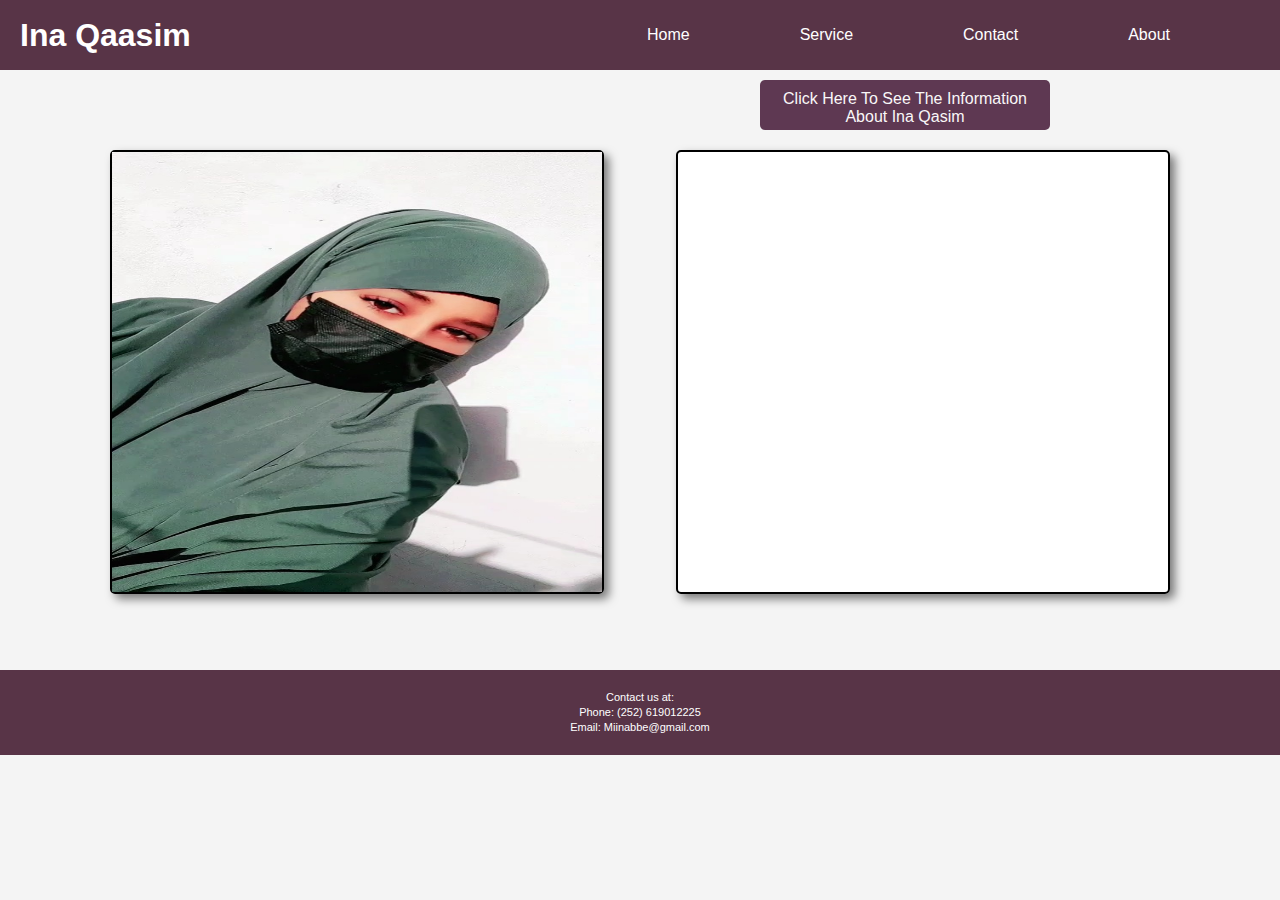
<file: about me.html>
<!DOCTYPE html>
<html lang="en">
<head>
    <meta charset="UTF-8">
    <meta name="viewport" content="width=device-width, initial-scale=1.0">
    <title>Document</title>
    <link rel="stylesheet" href="style.css">
</head>
<body>
  <header class="main-header">
    <h1>Ina Qaasim</h1>

    <nav>
        <ul>
            <li><a href="index.html">Home</a></li>
            <li><a href="service.html">Service</a></li>
            <li><a href="contact.html">Contact</a></li>
            <li><a href="#">About</a></li>
        </ul>
    </nav>

</header>
    <button id="myButton" onclick="getButtonId()">Click Here To See The Information About  Ina Qasim</button>
    <div id="display" class="card"></div>
    <div id="display" class="card2">
        <img src="sawir2.jpeg" alt="your-image-description" class="left-side-image">
    </div>

    <script src="main.js"></script>
    

</body>
<div class="afooter1">
  <p>Contact us at:</p>
  <p>Phone: (252) 619012225</p>
  <p>Email: Miinabbe@gmail.com</p>
</div>
</html>
</file>
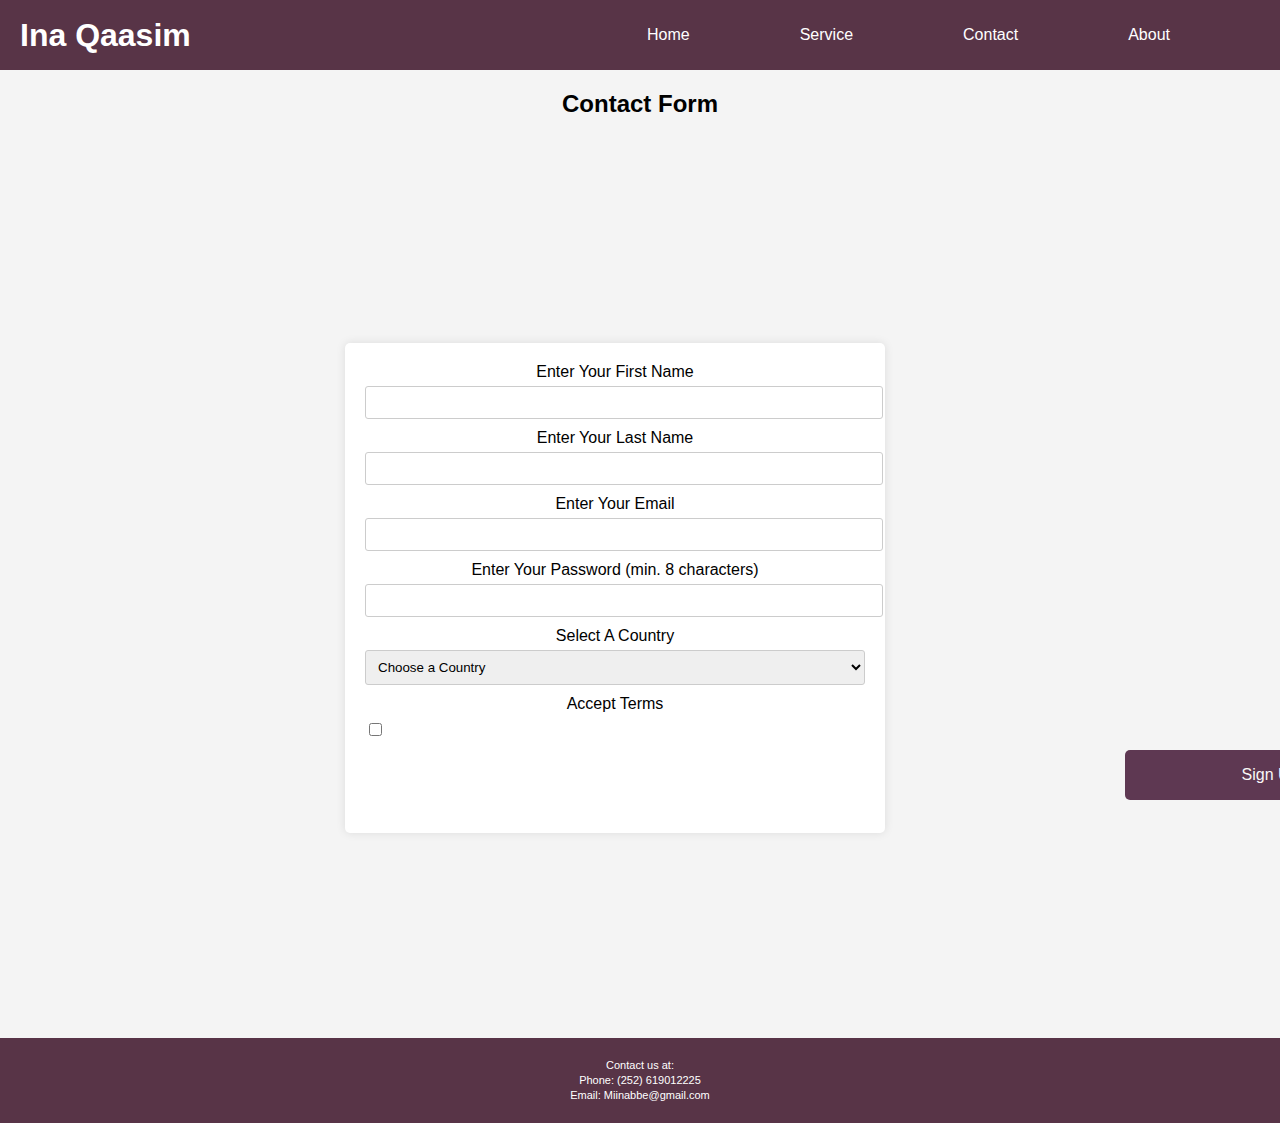
<file: contact.html>
<!DOCTYPE html>
<html lang="en">
<head>
    <meta charset="UTF-8">
    <title>Ina Qasim - Home Service</title>
    <link rel="stylesheet" href="style.css">
    <script src="main.js"></script>

</head>
<body>    

    <body>
        <header class="main-header">
            <h1>Ina Qaasim</h1>
            <nav>
                <ul>
                    <li><a href="index.html">Home</a></li>
                    <li><a href="service.html">Service</a></li>
                    <li><a href="#">Contact</a></li>
                    <li><a href="about me.html">About</a></li>
                </ul>
            </nav>
        </header>
    </body>
   
  <h2>Contact Form</h2>
  <p id="error-message"></p>
  <div class="contactFormContainer">
  <form id="contactForm">
    <label for="firstName"> Enter Your First Name</label>
    <input type="text" id="firstName" name="firstName" required>

    <label for="lastName"> Enter Your Last Name</label>
    <input type="text" id="lastName" name="lastName" required>

    <label for="email"> Enter Your Email</label>
    <input type="email" id="email" name="email" required>

    <label for="password"> Enter Your Password (min. 8 characters)</label>
    <input type="password" id="password" name="password" minlength="8" required>

    <label for="country"> Select A Country</label>
    <select id="country" name="country">
        <option value="">Choose  a Country</option>

      <option value="USA">Usa</option>
      <option value="Canada">Canada</option>
      <option value="UK">UK</option>
      <!-- Add more options as needed -->
    </select>

    <label for="accept">Accept Terms</label>
    <input type="checkbox" id="accept" name="accept" required>
    
    <button type="submit" id="submitBtn">Sign Up</button>
  </form>
</div>

</body>

    <main>
        <selection ></selection>
        <!-- Content for different sections -->
    </main>
    <div class="afooter">
        <p>Contact us at:</p>
        <p>Phone: (252) 619012225</p>
        <p>Email: Miinabbe@gmail.com</p>
     </div>

</body>
</html>
</file>
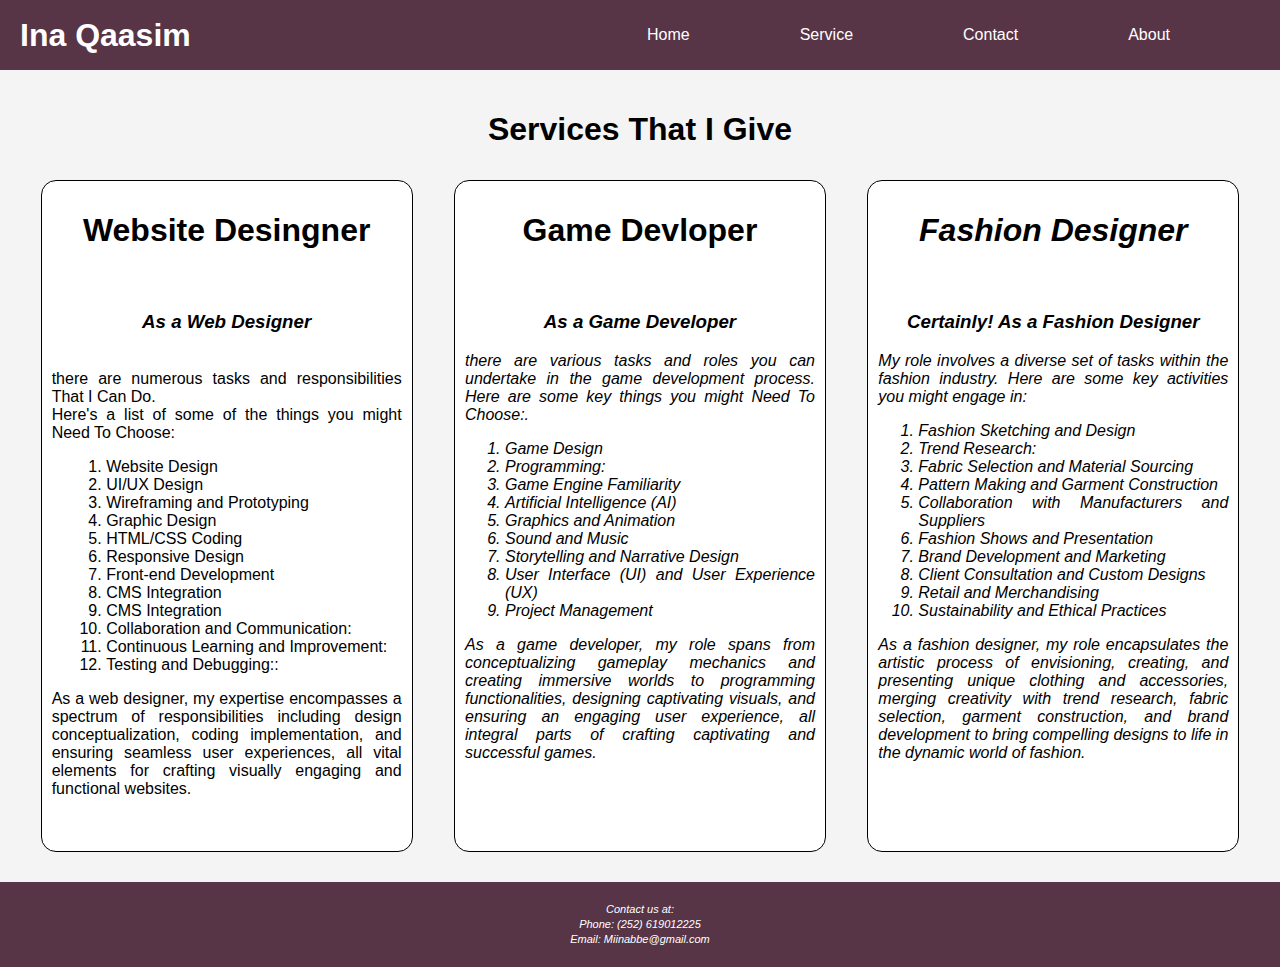
<file: service.html>
<!DOCTYPE html>
<html lang="en">
<head>
    <meta charset="UTF-8">
    <title>Ina Qasim - Home Service</title>
    <link href="https://fonts.googleapis.com/css?family=Poppins:400,600,700&display=swap" rel="stylesheet" />
    <link rel="stylesheet" href="style.css">
</head>
<body>
    <header class="main-header">
        <h1>Ina Qaasim</h1>
        <nav>
            <ul>
                <li><a href="index.html">Home</a></li>
                <li><a href="#">Service</a></li>
                <li><a href="contact.html">Contact</a></li>
                <li><a href="about me.html">About</a></li>
            </ul>
        </nav>
    </header>
<section id="service">
  <h1 class="heading">Services That I Give</h1>
  <div class="row">
    <div class="box">
      <!-- <img src="one.jfif" alt=""> -->
      
    <h1 class="headings">Website Desingner</h1>
    <p > <h3> <i>
        As a Web Designer</i></h3><br>
        there are numerous tasks and responsibilities That I Can Do.<br>
        Here's a list of some of the things you might Need To Choose:
        <ol type="1">
        <li>Website Design</li>
        <li>UI/UX Design</li>
        <li>Wireframing and Prototyping</li>
        <li>Graphic Design</li>
        <li>HTML/CSS Coding</li>
        <li>Responsive Design</li>
        <li>Front-end Development</li>
        <li>CMS Integration</li>
        <li>CMS Integration</li>
        <li>Collaboration and Communication:</li>
        <li>Continuous Learning and Improvement:</li>
        <li>Testing and Debugging::</li>





    </ol>

As a web designer, my expertise encompasses a spectrum 
of responsibilities including design conceptualization, 
coding implementation, and ensuring seamless user experiences, all vital elements for
 crafting visually engaging and functional websites.

</p>
    </div>

    <div class="box">
      
        <!-- <img src="sawir.jfif" alt=""> -->

      <h1 class="headings">Game Devloper</h1>
      <p >
      <h3> <i> As a Game Developer</3></h5>
      there are various tasks and roles you can undertake 
      in the game development process.
       Here are some key things you might Need To Choose:.
       <ol type="1">
        <li>Game Design</li>
        <li>Programming:</li>
        <li>Game Engine Familiarity</li>
        <li>Artificial Intelligence (AI)</li>
        <li>Graphics and Animation</li>
        <li>Sound and Music</li>
        <li>Storytelling and Narrative Design</li>
        <li>User Interface (UI) and User Experience (UX)</li>
        <li>Project Management</li>

       </ol>
       
As a game developer, my role spans from conceptualizing 
gameplay mechanics and creating immersive worlds to programming
 functionalities, designing captivating visuals,
  and ensuring an engaging user experience, all integral parts of crafting captivating 
  and successful games.



    </p>
      </div>
      <div class="box">
      
        <!-- <img src="picture.jfif" alt=""> -->
      

        <h1 class="headings">Fashion Designer</h1>
        <p >
            <h3><i>
                Certainly! As a Fashion Designer</i></h5>
          My role involves a diverse set of tasks within the fashion industry. 
          Here are some key activities you might engage in:
            
            <ol>
                <li>Fashion Sketching and Design</li>
                <li>Trend Research:</li>
                <li>Fabric Selection and Material Sourcing</li>
                <li>Pattern Making and Garment Construction</li>
                <li>Collaboration with Manufacturers and Suppliers</li>
                <li>Fashion Shows and Presentation</li>
                <li>Brand Development and Marketing</li>
                <li>Client Consultation and Custom Designs</li>
                <li>Retail and Merchandising</li>
                <li>Sustainability and Ethical Practices</li>

            </ol>
            
As a fashion designer, my role encapsulates the artistic process of envisioning,
 creating, and presenting unique clothing and accessories, 
 merging creativity with trend research, fabric selection, garment construction, 
 and brand development to bring compelling designs
  to life in the dynamic world of fashion.
            </p>
        </div>
  </div>
</section>
<div class="afooter">
  <p>Contact us at:</p>
  <p>Phone: (252) 619012225</p>
  <p>Email: Miinabbe@gmail.com</p>
</div>


</body>
</html>
</file>
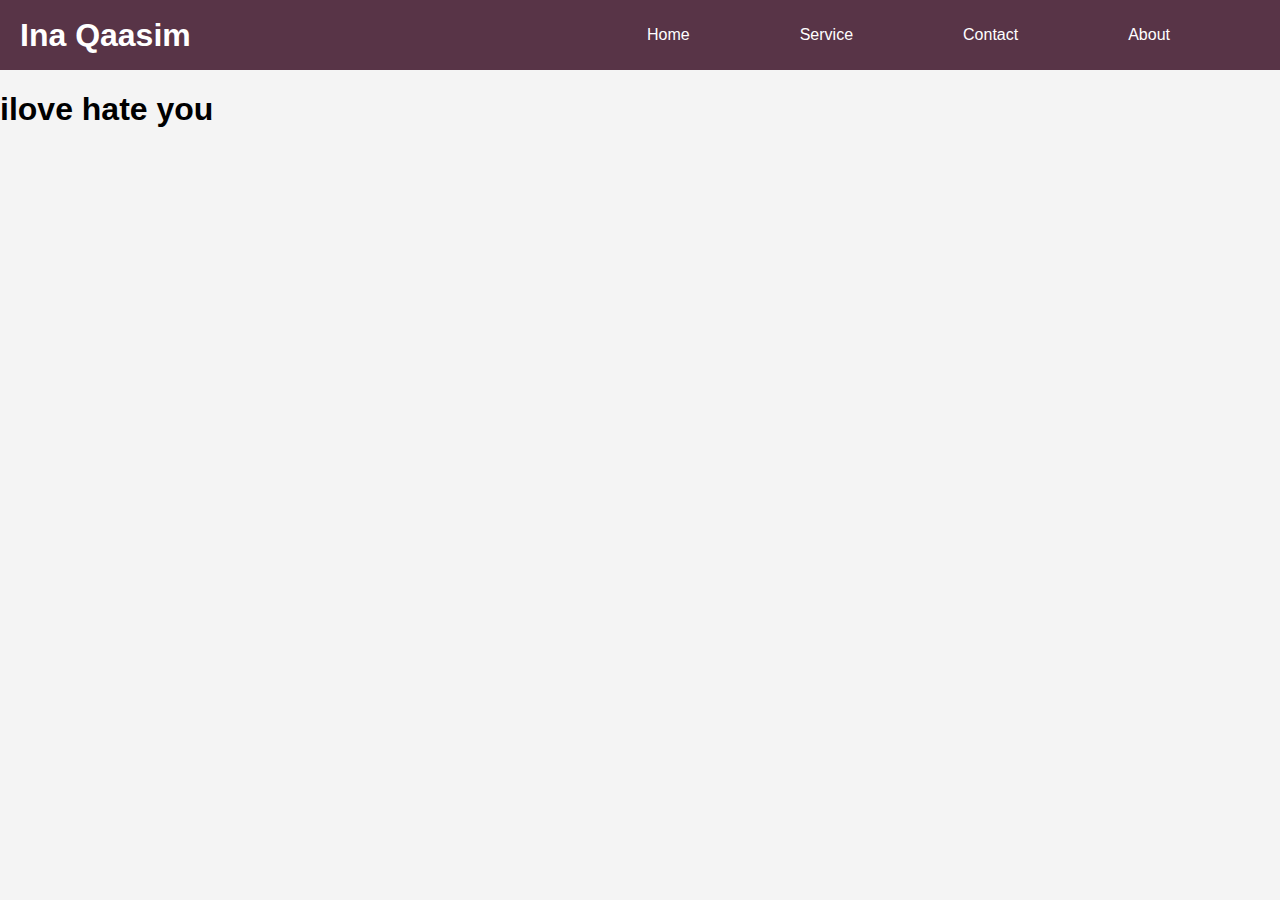
<file: service2.html>
<!DOCTYPE html>
<html lang="en">
<head>
    <meta charset="UTF-8">
    <title>Ina Qasim - Home Service</title>
    <link rel="stylesheet" href="style.css">
</head>
<body>
    <body>
        <header class="main-header">
            <h1>Ina Qaasim</h1>
            <nav>
                <ul>
                    <li><a href="index.html">Home</a></li>
                    <li><a href="#">Service</a></li>
                    <li><a href="contact.html">Contact</a></li>
                    <li><a href="about me.html">About</a></li>
                </ul>
            </nav>
        </header>
        <h1>ilove hate you</h1>

    </body>

    <main>
        <!-- Content for different sections -->
    </main>

    <script src="main.js"></script>
</body>
</html>
</file>
<file: style.css>
body {
    margin: 0;
    padding: 0;
    font-family: Arial, sans-serif;
    background-color: #f4f4f4;
}

/* Main header styles */
.main-header {
    display: flex;
    justify-content: space-between;
    align-items: center;
    background-color: #583447;
    color: #fff;
    padding: 10px 20px;
}

.main-header h1 {
    margin: 0;
}

.main-header nav ul {
    list-style: none;
    display: flex;

}

.main-header nav ul li {
 /* Original code had duplicate margin-right */
    text-decoration: none;
    margin-left: 80px;
    margin-right: 30px;
}

.main-header nav ul li:last-child {
    margin-right: 90px; /* Remove right margin for the last list item */
}

.main-header nav ul li a {
    color: #fff;
    text-decoration: none;
}
.main-header nav ul li a:hover{
    color: #2d2c2c;
}

/* Content section styles */
.content {
    width: 100%;
    min-height: 100vh;
    display: flex;
    justify-content: center;
    align-items: center;
    flex-direction: column;
    background-image: linear-gradient(rgb(0,0,0,0.7),rgb(0,0,0,0.7)),url(one.jfif);

    background-position: center;
    background-repeat: no-repeat;
    background-size: cover;
    text-align: center;
    /* padding: 50px; */
    margin-right: 600ox;
}

.content h1 {
    font-size: 45px;
    color: #fff;
    font-weight: 400;
    margin: 0;
    margin-right: 600ox;

}
.content h1:hover{
    color: #f28bf0;


}
.content h3 {
    font-size: 19px;
    color: #fff;
    font-weight: 400;
    margin-right: 900ox;

    margin: 0;
}
h3{
    margin-right: 900ox;


}
.content h3:hover{
    color: #e8a3a3;



}


.content p {
    font-size: 16px;
    color: #fff;
    margin: 10px 0;
}
p{
    color: #fff;
    font-size: 11px;
    line-height: 15px;

}


/* Additional styles */
/* body {
    font-family: Arial, sans-serif;
    background-color: #f4f4f4;
    margin: 0;
    padding: 0;
    display: flex;
    justify-content: center;
    align-items: center;
    height: 100vh;
} */

/* .contactForm {
    display: flex;
    justify-content: center;
    align-items: center;
    height: 100vh;
} */
.contactFormContainer {
    display: flex;
    justify-content: center;
    align-items: center;
    height: 100vh;
}
.content2{
    background: linear-gradient(to top,rgb(81, 63, 76),50%, white 50%);

}
form {
    background-color: #fff;
    padding: 20px;
    border-radius: 5px;
    box-shadow: 0px 0px 10px 0px rgba(0, 0, 0, 0.1);
    width: 300px;
    margin-right: 50px;
    max-width: 80%;
    width: 500px;
    height: 450px;



   
}


h2 {
    text-align: center;
}

label {
    display: block;
    margin-bottom: 5px;
    text-align: center;
}

input[type="text"],
input[type="email"],
select,
input[type="password"],
button {
    width: 100%;
    padding: 8px;
    margin-bottom: 10px;
    border-radius: 3px;
    border: 1px solid #ccc;
}

input[type="checkbox"] {
    margin-top: 5px;
}

/* button {
    background-color: #4410d4;
    color: #fff;
    border: none;
    cursor: pointer;
} */
.submitBtn{
    background-color: #4410d4;
    color: #fff;
    border: none;
    cursor: pointer;

}

/* button:hover {
    background-color:#583b50;
} */


/* service page */

/* styles.css */

/* .service-card {
    border: 1px solid #ccc;
    padding: 20px;
    margin: 10px;
    width: 200px;
    text-align: center;
    cursor: pointer;
  } */


  #portflio{
    display: flex;
    flex-direction: column;
    background-color: rgb(0, 0, 0.9);
    color: white;
    align-items: center;
    padding: 20px;

  }
  .gallery{
    display: flex;
    flex-wrap: wrap;
    justify-content: space-around;
    box-sizing: border-box;
  }
  .gallery img{
    width: 360px ;
    height: 240px;
    margin: 10px;


  }
  .gallery .img:hover{
    color: #bcc9d8;

  }



  /* sercice */
  #service{
    display: flex;
    flex-direction: column;
    padding: 20px;
  }

.row{
    display: flex;
    justify-content: space-around;
    flex-wrap: wrap;
    box-sizing: border-box;


}
.box{
    display: flex;
    flex-direction: column;
    width: 350px;
    height: 650px;
    border: 1px solid black ;
    margin: 10px;
    align-items: center;
    text-align: justify;
    padding: 10px;
    border-radius: 15px;
    background: linear-gradient(to top,rgb(81, 63, 76),50%, white 50%);
    background-size: 100% 200%;
    transition: all .8s;

}
.box:hover{
    background-position: left bottom;
    color: white;
    border: none;
    box-shadow: 0 0 20px rgb(255,45, 45);

}
.heading{
    text-align: center;
}

input:focus{
    border: 1px solid green;
}


  /* about me stlying starts here */
  body {
    font-family: Arial, sans-serif;
}

/* button {
    padding: 10px 20px;
    background-color: blue;
    color: white;
    border: none;
    cursor: pointer;
} */

.card {
    font-size: 24px;
    border: 1px solid black;
    box-shadow: 5px 5px 10px rgba(0, 0, 0, 0.5);
    text-align: justify;
    height: 400px;
    display: flex;
    flex-direction: column;
    width: 450px;
    border: 2px solid black ;
    margin: 10px;
    align-items: center;
    padding: 20px;
    border-radius: 5px;
    background: linear-gradient(to top,rgb(81, 63, 76),50%, white 50%);
    background-size: 100% 200%;
    transition: all .8s;
    justify-content: right ;
    position: absolute; /* new */
    right: 0; /* new */
    margin-right: 110px;

}

.card:hover{
    background-position: left bottom;
    color: white;
    border: none;
    box-shadow: 0 0 20px rgb(255,45, 45);
}
/* .card{
    background-image: url('one.jfif');

} */
.myButton{
    justify-content: center;
}
button{
    justify-content: center;
    background-position: right bottom;

}


button {
    padding: 10px 20px;
    background-color: rgb(94, 56, 82);
    background-position: right bottom;

    display: block;

    color: rgb(249, 247, 248);
    border: none;
    cursor: pointer;
    height: 50px;
    width: 290px;
    margin: 10px;
    border-radius: 5px;
    font-size: 16px;
    right: 0;
    margin-left: 760px;


}


/* button {
    display: block;
    background-color: #007bff;
    color: white;
    border: none;
    padding: 10px 20px;
    font-size: 16px;
    cursor: pointer;
    border-radius: 5px;
    margin: 20px auto;
} */

button:hover{
    background-position: right bottom;
    color: rgb(247, 241, 245);
    border: none;
    box-shadow: 0 0 20px rgb(242, 5, 36);


    
    padding: 10px;
    border-radius: 20px;
    /* background: linear-gradient(to top,rgb(81, 63, 76),50%, white 50%); */
    background-size: 100% 200%;

}
.left-side-image {
    position: absolute;
    left: 0;
    top: 50%;
    transform: translateY(-50%);
}

.card2 {
    /* position: relative; */
    /* background-color: #f8f9fa;
    width: 300px;
    padding: 20px;
    border-radius: 10px;
    margin: 20px auto;
    box-shadow: 0 4px 6px rgba(0, 0, 0, 0.1);
    margin-right: 720px;
    width: 350px;
    height: 650px;
    flex-direction: column;
    border: 1px solid black;
    margin: 10px;
    background: linear-gradient(to top,rgb(81, 63, 76),50%, white 50%);
    transition: -5;
    position: absolute;  */








    /* font-size: 24px; */
    border: 1px solid black;
    box-shadow: 5px 5px 10px rgba(0, 0, 0, 0.5);
    /* text-align: justify; */
    height: 400px;
    display: flex;
    /* flex-direction: column; */
    width: 450px;
    border: 2px solid black ;
    margin-left: 110px ;
    /* align-items: center; */
    padding: 20px;
    border-radius: 5px;
    background: linear-gradient(to top,rgb(81, 63, 76),50%, white 50%);
    background-size: 100% 200%;
    transition: all .8s;
    justify-content: right ;
    position: absolute; 
    margin-top: 10px;



}

.card2 :hover{
    background-position: left bottom;
    color: white;
    border: none;
    box-shadow: 0 0 20px rgb(255,45, 45);

}

img{
    
    width: 490px;
    height: 440px;
}
img:hover{
    background-position: left bottom;
    color: white;
    border: none;
    background: linear-gradient(to top,rgb(81, 63, 76),50%, white 50%);
    box-shadow: 5px 5px 10px rgba(0, 0, 0, 0.5);
    flex-direction: column;
    border: 1px solid black ;



}


/* footer styling */

.afooter {
    background-color: #333;
    color: #fff;
    padding: 20px;
    width: 100%;
    box-sizing: border-box;
    /* margin-top: 540px; */
   }
   
   .afooter p {
    margin: 0;
    text-align: center;
   }
   

.afooter {
    background-color: #583447;
}
.afooter1 {
    background-color: #333;
    color: #fff;
    padding: 20px;
    width: 100%;
    box-sizing: border-box;
    margin-top: 540px;
   }
   
   .afooter1 p {
    margin: 0;
    text-align: center;
   }
   

.afooter1 {
    background-color: #583447;
}

.card1{
    width: 400px;
    height: 300px;
    display:inline-block;
    padding: 15px 25px ;
    box-sizing: border-box;
    cursor: pointer;
    margin-top: 10px 15px;
    background-image: url(naruu.jfif);
    background-position: center;
    background-size: cover;
    margin-left: 670px;
    margin-top: -900px;



    border: 1px solid black;
    box-shadow: 5px 5px 10px rgba(0, 0, 0, 0.5);
    /* text-align: justify; */
    height: 400px;
    display: flex;
    /* flex-direction: column; */
    width: 450px;
    border: 2px solid black ;
    margin-left: 650px ;
    /* align-items: center; */
    padding: 20px;
    border-radius: 5px;
    background-size: 100% 200%;
    transition: all .8s;
    justify-content: right ;
    position: absolute; 
    margin-top: -500px;
}

.card1:hover{
    background-position: left bottom;
    color: white;
    border: none;
    box-shadow: 0 0 20px rgb(255,45, 45);
    box-shadow: 5px 5px 10px rgba(0, 0, 0, 0.5);
    padding: 20px;
    transition: all .8s;




}
.card1 p{
    text-align: center;
    font-size: 10px;
    border-radius: 5px;







}
.card1.h5{
    align-items: center;
    display: flex;
    margin-top: -350px;
    margin-left: 650px ;

}
h5{
    align-items: center;

}
.card4{
    margin-left: -700px;
}
</file>
